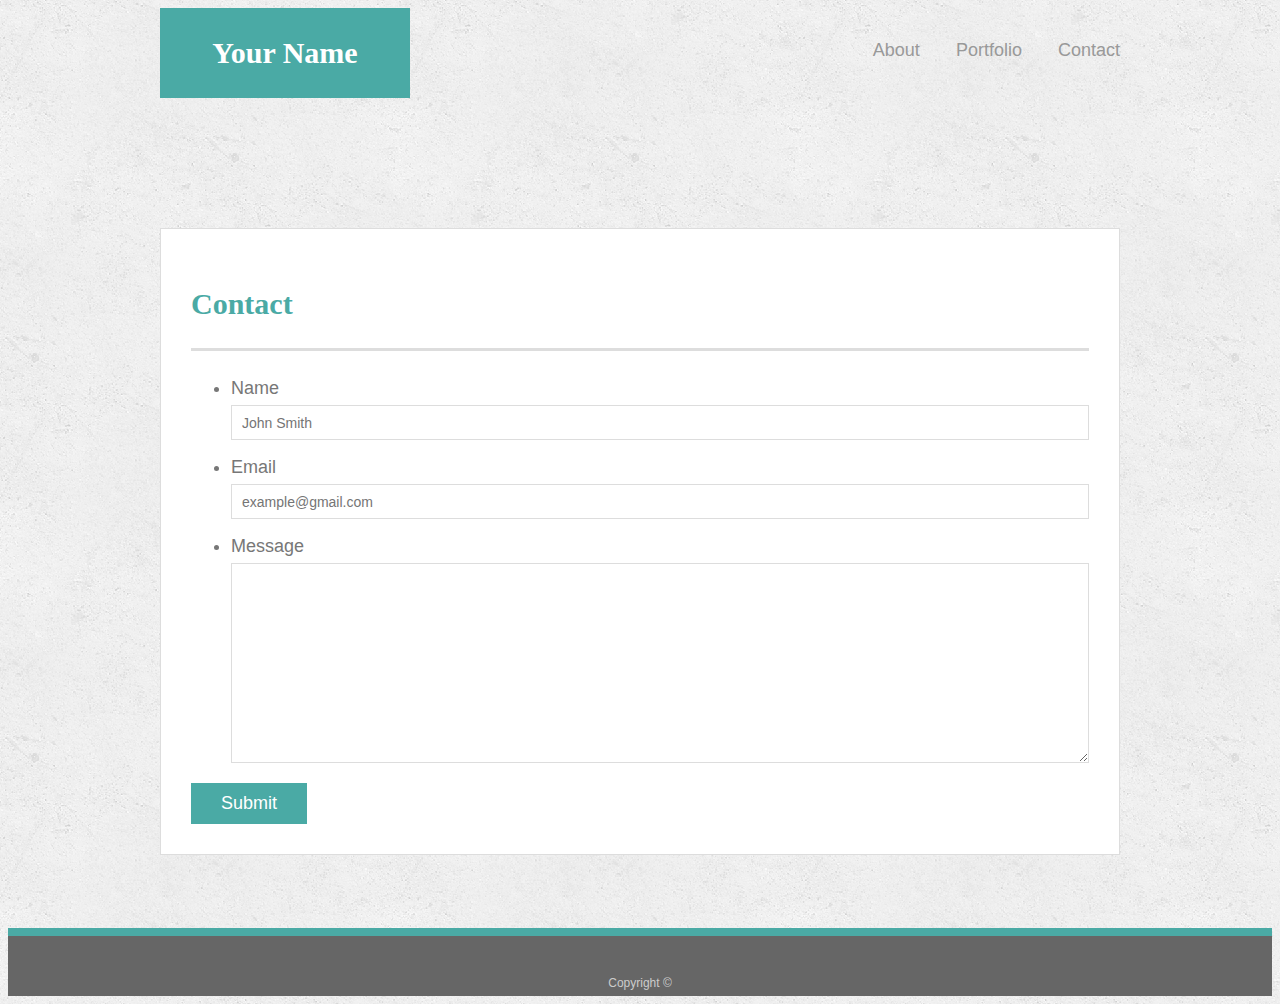
<file: contact.html>
<!doctype html>
<html lang="en-us">

<head>
  <meta charset="UTF-8">
  <title>Contact | Your Name</title>
  <link rel="stylesheet" type="text/css" href="assets/css/styles.css">
  <meta name="viewport" content="width=device-width, initial-scale=1.0">
</head>

<body>

  <header id="masthead">
    <div class="container">
      <a href="index.html" id="logo">Your Name</a>
      <nav>
        <a href="index.html">About</a>
        <a href="portfolio.html">Portfolio</a>
        <a href="contact.html">Contact</a>
      </nav>
    </div>
  </header>

  <div id="main-container" class="container">
    <section class="main-section">
      <h1>Contact</h1>

      <form id="contact-form">
        <ul>
          <li>
            <label for="name">Name</label>
            <input type="text" id="name" name="name" placeholder="John Smith" required="required">
          </li>
          <li>
            <label for="email">Email</label>
            <input type="email" id="email" name="email" placeholder="example@gmail.com" required="required">
          </li>
          <li>
            <label for="message">Message</label>
            <textarea id="message" name="message" required="required"></textarea>
          </li>
        </ul>
        <input type="submit">
      </form>

    </section>

  </div>

  <footer>
    <div class="container">
      Copyright &copy; 
    </div>
  </footer>
</body>

</html>
</file>
<file: assets/css/styles.css>
body {
    font-family: Arial, "Helvetica Neue", Helvetica, sans-serif;
    font-size: 18px;
    line-height: 34px;
    color: #777777;
    background: url('../images/concrete_seamless.png');
  }
  
  * {
    box-sizing: border-box;
  }
  
  /* general */
  
  .container {
    width: 100%;
    max-width: 960px;
    margin: 0 auto;
    clear: both;
  }
  
  h1
  {
    
  }
  h2,
  h3,
  p {
    margin-bottom: 20px;
  }
  
  p:last-child {
    margin-bottom: 0;
  }
  
  h1,
  h2,
  h3 {
    font-family: Georgia, Times, "Times New Roman", serif;
    font-weight: 700;
    color: #4aaaa5;
  }
  
  h1 {
    padding-bottom: 20px;
    font-size: 30px;
    line-height: 49px;
    border-bottom: 3px solid #dddddd;
  }
  
  h2,
  h3 {
    font-size: 22px;
  }
  
header {
  
  #masthead {
    position: fixed;
    z-index: 99;
    width: 100%;
    margin: 0 0 30px;
    overflow: auto;
    color: #ffffff;
    background: #ffffff;
    border-bottom: 2px solid #cccccc;
  }
  
  #logo {
    float: left;
    width: 250px;
    height: 90px;
    font-family: Georgia, Times, "Times New Roman", serif;
    font-size: 30px;
    font-weight: 700;
    line-height: 90px;
    color: #ffffff;
    text-align: center;
    text-decoration: none;
    background: #4aaaa5;
  }
  
  nav {
    float: right;
    margin-top: 25px;
  }
  
  nav a {
    display: inline-block;
    padding-left: 15px;
    margin-left: 15px;
    line-height: 18px;
    color: #999;
    text-decoration: none;
    border-left: 1px solid #efefef;
  }
  
  nav a:first-child {
    border-left: 0 none;
  }
}
  /* footer */
  
  footer {
    padding: 30px 0;
    clear: both;
    font-size: 12px;
    color: #ffffff;
    color: #cccccc;
    text-align: center;
    background: #666666;
    border-top: 8px solid #4aaaa5;
    height: 50px;
  }
  
  h3, h2 {
    padding-bottom: 20px;
    margin-bottom: 15px;
    line-height: 22px;
    border-bottom: 2px solid #eeeeee;
  }
  
  /* main */
  
  #main-container {
    padding-top: 130px;
    min-height: calc(100vh - 70px);
  }
  
  .main-section {
    float: left;
    width: 100%;
    max-width: 960px;
    padding: 30px;
    margin: 0 0 40px;
    background: #ffffff;
    border: 1px solid #dddddd;
  }
  
  /* portfolio page */
  
  .work {
    position: relative;
    float: left;
    width: 200px;
    margin: 20px 0 25px;
    overflow: auto;
  }
  
  .work:nth-child(even) {
    margin-right: 40px;
  }
  
  .work img {
    width: 100%;
    border: 0 none;
    opacity: 0.8;
  }
  
  .work h3 {
    position: absolute;
    bottom: 20px;
    width: 100%;
    padding: 15px;
    margin-bottom: 0;
    font-weight: 300;
    line-height: 30px;
    color: #ffffff;
    text-align: center;
    background: #4aaaa5;
    border-bottom: 0;
  }
  
  .auth-image {
    float: right;
    width: 200px;
    height: auto;
    margin-top: 10px;
    margin-right: 25px;
  }
  
  /* contact page */
  
  #contact-form ul {
    margin-bottom: 20px;
  }
  
  #contact-form li {
    margin-bottom: 10px;
  }
  
  label,
  input[type=text],
  input[type=email],
  textarea {
    display: block;
    width: 100%;
  }
  
  input[type=text],
  input[type=email],
  textarea {
    height: 35px;
    padding: 0 10px;
    font-size: 14px;
    border: 1px solid #dddddd;
  }
  
  textarea {
    height: 200px;
  }
  
  input[type=submit] {
    padding: 10px 30px;
    font-size: 18px;
    color: #ffffff;
    cursor: pointer;
    background: #4aaaa5;
    border: 0 none;
  }
  
  @media screen and (max-width: 960px) {
    #container{
      width: 960px;
    }
  }

  @media screen and (max-width: 768px) {
    #container{
      width: 960px;
    }
  }

  @media screen and (max-width: 640px) {
    #container{
      width: 640px;
    }
  }
</file>
